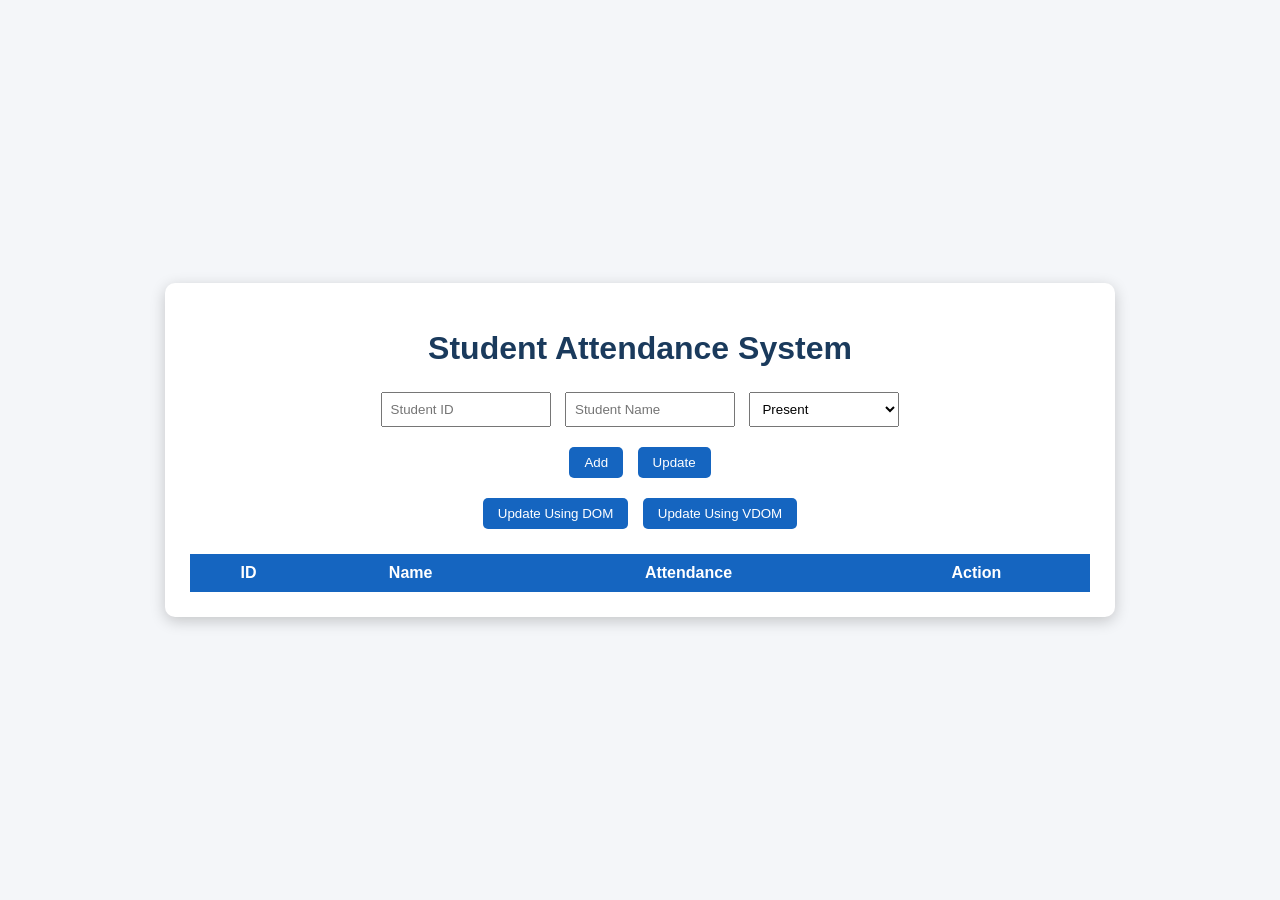
<file: S-14 week-1/index.html>
<!DOCTYPE html>
<html>
<head>
<title>Student Attendance System</title>
<link rel="stylesheet" href="style.css">
</head>
<body>
<div class="container">
<h1>Student Attendance System</h1>
<!-- Form Section -->
<div class="form">
<input type="number" id="id" placeholder="Student ID">
<input type="text" id="name" placeholder="Student Name">
<select id="status">
<option value="true">Present</option>
<option value="false">Absent</option>
</select>
<div class="btn-group">
<button onclick="addStudent()">Add</button>
<button onclick="updateStudent()">Update</button>
</div>
</div>
<!-- DOM vs VDOM Buttons -->
<div class="btn-group">
<button onclick="updateDOM()">Update Using DOM</button>
<button onclick="updateVDOM()">Update Using VDOM</button>
</div>
<!-- Table Section -->
<div class="table-container">
<table>
<thead>
<tr>
<th>ID</th>
<th>Name</th>
<th>Attendance</th>
<th>Action</th>
</tr>
</thead>
<tbody id="tableBody">
<!-- Data comes from script.js -->
</tbody>
</table>
</div>
</div>
</file>
<file: S-14 week-1/style.css>
/* Center entire content */
body {
font-family: Arial;
background: #f4f6f9;
margin: 0;
height: 100vh;
display: flex;
justify-content: center; /* horizontal center */
align-items: center; /* vertical center */
}
/* Main container */
.container {
width: 90%;
max-width: 900px;
background: white;
padding: 25px;
border-radius: 10px;
box-shadow: 0px 4px 15px rgba(0,0,0,0.2);
text-align: center;
}
/* Heading */
h1 {
color: #1a3a5c;
margin-bottom: 20px;
}
/* Form inputs */
.form input, .form select {
padding: 8px;
margin: 5px;
width: 150px;
}
/* Button group */
.btn-group {
margin-top: 10px;
}
/* Buttons */
button {
padding: 8px 15px;
margin: 5px;
background: #1565C0;
color: white;
border: none;
cursor: pointer;
border-radius: 5px;
}
button:hover {
background: #0D47A1;
}
/* Table container */
.table-container {
margin-top: 20px;
max-height: 300px;
overflow-y: auto; /* scroll for large data */
}
/* Table styling */
table {
width: 100%;
border-collapse: collapse;
}
th, td {
padding: 10px;
text-align: center;
}
th {
background: #1565C0;
color: white;
}
tr:nth-child(even) {
background: #f2f2f2;
}
/* Highlight updates */
.updated {
background-color: yellow !important;
}
</file>
